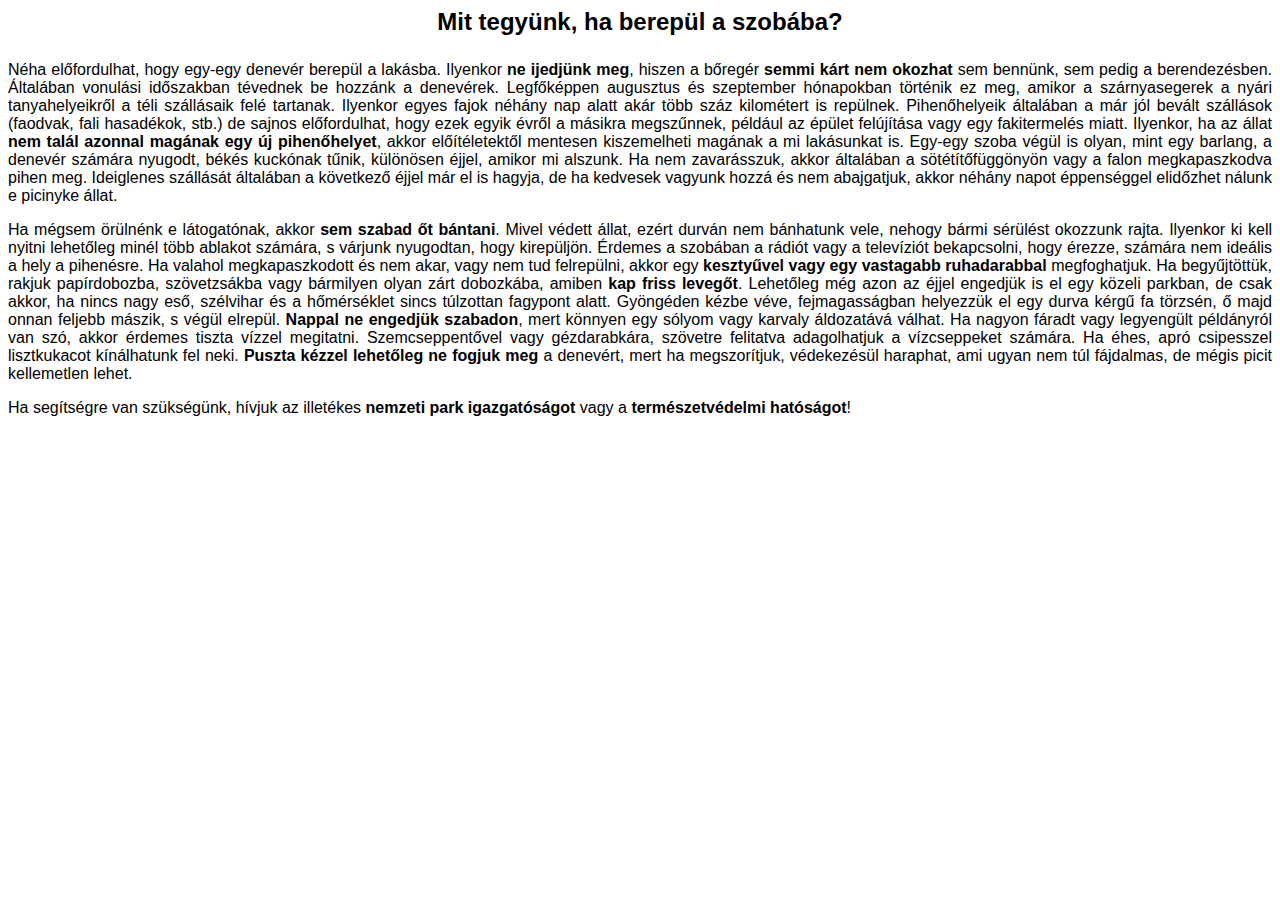
<file: berepul.html>
<!DOCTYPE html>
<html lang="en">
    <head>
        <title></title>
        <meta charset="UTF-8">
        <link href="css/print.css" rel="stylesheet" type="text/css">
    </head>
    <body>
        <h2 class="modal-title">Mit tegyünk, ha berepül a szobába?</h2>
        <p>Néha előfordulhat, hogy egy-egy denevér berepül a lakásba. Ilyenkor <strong>ne ijedjünk meg</strong>, hiszen a bőregér <strong>semmi kárt nem okozhat</strong>    sem bennünk, sem pedig a berendezésben. Általában vonulási időszakban tévednek be hozzánk a denevérek. Legfőképpen augusztus
            és szeptember hónapokban történik ez meg, amikor a szárnyasegerek a nyári tanyahelyeikről a téli szállásaik felé tartanak.
            Ilyenkor egyes fajok néhány nap alatt akár több száz kilométert is repülnek. Pihenőhelyeik általában a már jól bevált
            szállások (faodvak, fali hasadékok, stb.) de sajnos előfordulhat, hogy ezek egyik évről a másikra megszűnnek, például
            az épület felújítása vagy egy fakitermelés miatt. Ilyenkor, ha az állat <strong>nem talál azonnal magának egy új pihenőhelyet</strong>,
            akkor előítéletektől mentesen kiszemelheti magának a mi lakásunkat is. Egy-egy szoba végül is olyan, mint egy barlang,
            a denevér számára nyugodt, békés kuckónak tűnik, különösen éjjel, amikor mi alszunk. Ha nem zavarásszuk, akkor általában
            a sötétítőfüggönyön vagy a falon megkapaszkodva pihen meg. Ideiglenes szállását általában a következő éjjel már el is
            hagyja, de ha kedvesek vagyunk hozzá és nem abajgatjuk, akkor néhány napot éppenséggel elidőzhet nálunk e picinyke állat.</p>
        <p>Ha mégsem örülnénk e látogatónak, akkor <strong>sem szabad őt bántani</strong>. Mivel védett állat, ezért durván nem bánhatunk
            vele, nehogy bármi sérülést okozzunk rajta. Ilyenkor ki kell nyitni lehetőleg minél több ablakot számára, s várjunk nyugodtan,
            hogy kirepüljön. Érdemes a szobában a rádiót vagy a televíziót bekapcsolni, hogy érezze, számára nem ideális a hely a
            pihenésre. Ha valahol megkapaszkodott és nem akar, vagy nem tud felrepülni, akkor egy <strong>kesztyűvel vagy egy vastagabb ruhadarabbal</strong>    megfoghatjuk. Ha begyűjtöttük, rakjuk papírdobozba, szövetzsákba vagy bármilyen olyan zárt dobozkába, amiben <strong>kap friss levegőt</strong>.
            Lehetőleg még azon az éjjel engedjük is el egy közeli parkban, de csak akkor, ha nincs nagy eső, szélvihar és a hőmérséklet
            sincs túlzottan fagypont alatt. Gyöngéden kézbe véve, fejmagasságban helyezzük el egy durva kérgű fa törzsén, ő majd
            onnan feljebb mászik, s végül elrepül. <strong>Nappal ne engedjük szabadon</strong>, mert könnyen egy sólyom vagy karvaly
            áldozatává válhat. Ha nagyon fáradt vagy legyengült példányról van szó, akkor érdemes tiszta vízzel megitatni. Szemcseppentővel
            vagy gézdarabkára, szövetre felitatva adagolhatjuk a vízcseppeket számára. Ha éhes, apró csipesszel lisztkukacot kínálhatunk
            fel neki. <strong>Puszta kézzel lehetőleg ne fogjuk meg</strong> a denevért, mert ha megszorítjuk, védekezésül haraphat,
            ami ugyan nem túl fájdalmas, de mégis picit kellemetlen lehet.</p>
        <p>Ha segítségre van szükségünk, hívjuk az illetékes <strong>nemzeti park igazgatóságot</strong> vagy a <strong>természetvédelmi hatóságot</strong>!</p>
    </body>
</html>
</file>
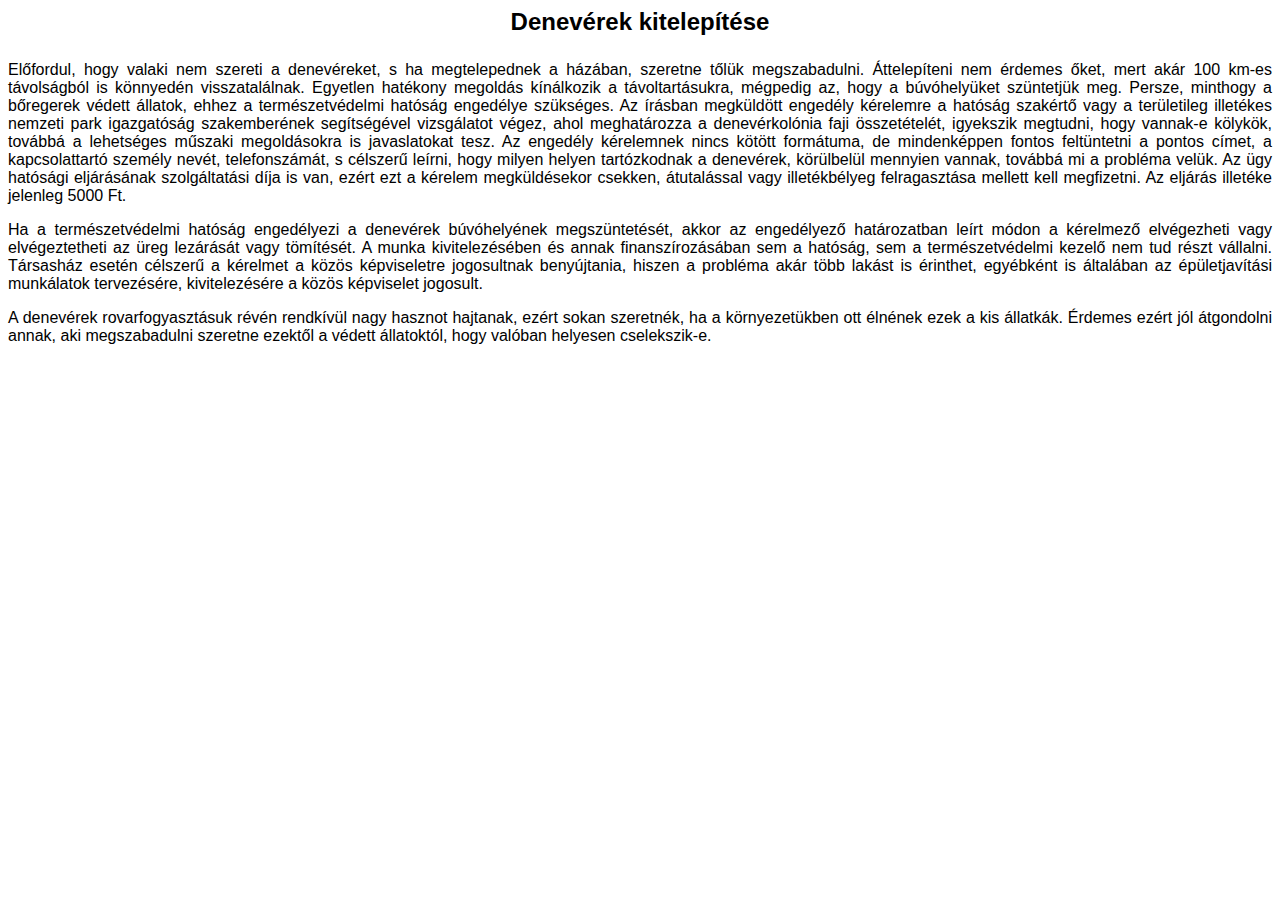
<file: deneverek_kitelepitese.html>
<!DOCTYPE html>
<html lang="en">
    <head>
        <title></title>
        <meta charset="UTF-8">
        <link href="css/print.css" rel="stylesheet" type="text/css">
    </head>
    <body>
        <h2 class="modal-title">Denevérek kitelepítése</h2>
        <p>Előfordul, hogy valaki nem szereti a denevéreket, s ha megtelepednek a házában, szeretne tőlük megszabadulni. Áttelepíteni nem érdemes őket, mert akár 100 km-es távolságból is könnyedén visszatalálnak. Egyetlen hatékony megoldás kínálkozik a távoltartásukra, mégpedig az, hogy a búvóhelyüket szüntetjük meg. Persze, minthogy a bőregerek védett állatok, ehhez a természetvédelmi hatóság engedélye szükséges. Az írásban megküldött engedély kérelemre a hatóság szakértő vagy a területileg illetékes nemzeti park igazgatóság szakemberének segítségével vizsgálatot végez, ahol meghatározza a denevérkolónia faji összetételét, igyekszik megtudni, hogy vannak-e kölykök, továbbá a lehetséges műszaki megoldásokra is javaslatokat tesz. Az engedély kérelemnek nincs kötött formátuma, de mindenképpen fontos feltüntetni a pontos címet, a kapcsolattartó személy nevét, telefonszámát, s célszerű leírni, hogy milyen helyen tartózkodnak a denevérek, körülbelül mennyien vannak, továbbá mi a probléma velük. Az ügy hatósági eljárásának szolgáltatási díja is van, ezért ezt a kérelem megküldésekor csekken, átutalással vagy illetékbélyeg felragasztása mellett kell megfizetni. Az eljárás illetéke jelenleg 5000 Ft.</p>
        <p>Ha a természetvédelmi hatóság engedélyezi a denevérek búvóhelyének megszüntetését, akkor az engedélyező határozatban leírt módon a kérelmező elvégezheti vagy elvégeztetheti az üreg lezárását vagy tömítését. A munka kivitelezésében és annak finanszírozásában sem a hatóság, sem a természetvédelmi kezelő nem tud részt vállalni. Társasház esetén célszerű a kérelmet a közös képviseletre jogosultnak benyújtania, hiszen a probléma akár több lakást is érinthet, egyébként is általában az épületjavítási munkálatok tervezésére, kivitelezésére a közös képviselet jogosult.</p>
        <p>A denevérek rovarfogyasztásuk révén rendkívül nagy hasznot hajtanak, ezért sokan szeretnék, ha a környezetükben ott élnének ezek a kis állatkák. Érdemes ezért jól átgondolni annak, aki megszabadulni szeretne ezektől a védett állatoktól, hogy valóban helyesen cselekszik-e.</p>
    </body>
</html>
</file>
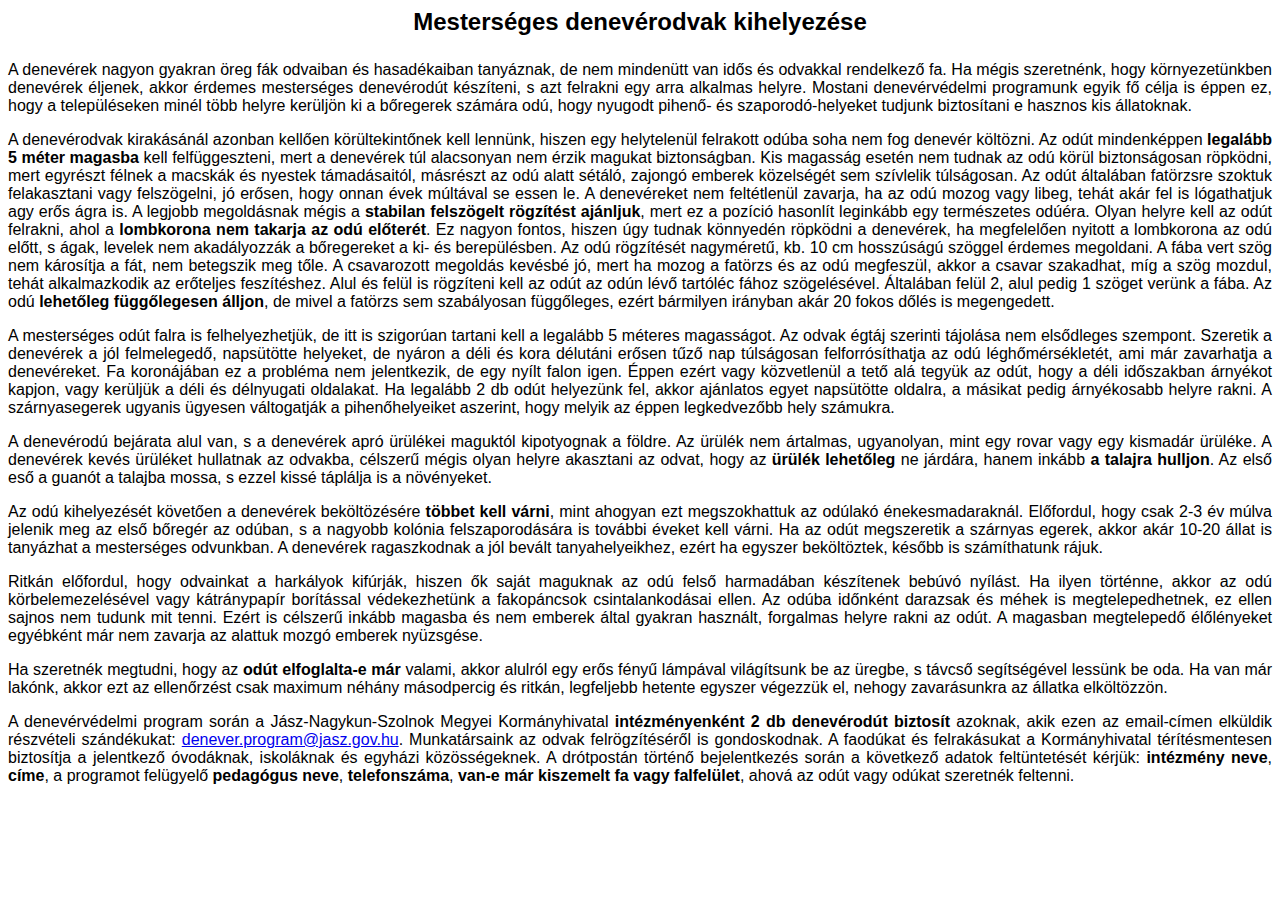
<file: deneverodvak.html>
<!DOCTYPE html>
<html lang="en">
    <head>
        <title></title>
        <meta charset="UTF-8">
        <link href="css/print.css" rel="stylesheet" type="text/css">
    </head>
    <body>
        <h2 class="modal-title">Mesterséges denevérodvak kihelyezése</h2>
        <p>A denevérek nagyon gyakran öreg fák odvaiban és hasadékaiban tanyáznak, de nem mindenütt van idős és odvakkal rendelkező fa. Ha mégis szeretnénk, hogy környezetünkben denevérek éljenek, akkor érdemes mesterséges denevérodút készíteni, s azt felrakni egy arra alkalmas helyre. Mostani denevérvédelmi programunk egyik fő célja is éppen ez, hogy a településeken minél több helyre kerüljön ki a bőregerek számára odú, hogy nyugodt pihenő- és szaporodó-helyeket tudjunk biztosítani e hasznos kis állatoknak.</p>
        <p>A denevérodvak kirakásánál azonban kellően körültekintőnek kell lennünk, hiszen egy helytelenül felrakott odúba soha nem fog denevér költözni. Az odút mindenképpen <b>legalább 5 méter magasba</b> kell felfüggeszteni, mert a denevérek túl alacsonyan nem érzik magukat biztonságban. Kis magasság esetén nem tudnak az odú körül biztonságosan röpködni, mert egyrészt félnek a macskák és nyestek támadásaitól, másrészt az odú alatt sétáló, zajongó emberek közelségét sem szívlelik túlságosan. Az odút általában fatörzsre szoktuk felakasztani vagy felszögelni, jó erősen, hogy onnan évek múltával se essen le. A denevéreket nem feltétlenül zavarja, ha az odú mozog vagy libeg, tehát akár fel is lógathatjuk agy erős ágra is. A legjobb megoldásnak mégis a <b>stabilan felszögelt rögzítést ajánljuk</b>, mert ez a pozíció hasonlít leginkább egy természetes odúéra. Olyan helyre kell az odút felrakni, ahol a <b>lombkorona nem takarja az odú előterét</b>. Ez nagyon fontos, hiszen úgy tudnak könnyedén röpködni a denevérek, ha megfelelően nyitott a lombkorona az odú előtt, s ágak, levelek nem akadályozzák a bőregereket a ki- és berepülésben. Az odú rögzítését nagyméretű, kb. 10 cm hosszúságú szöggel érdemes megoldani. A fába vert szög nem károsítja a fát, nem betegszik meg tőle. A csavarozott megoldás kevésbé jó, mert ha mozog a fatörzs és az odú megfeszül, akkor a csavar szakadhat, míg a szög mozdul, tehát alkalmazkodik az erőteljes feszítéshez. Alul és felül is rögzíteni kell az odút az odún lévő tartóléc fához szögelésével. Általában felül 2, alul pedig 1 szöget verünk a fába. Az odú <b>lehetőleg függőlegesen álljon</b>, de mivel a fatörzs sem szabályosan függőleges, ezért bármilyen irányban akár 20 fokos dőlés is megengedett.</p>
        <p>A mesterséges odút falra is felhelyezhetjük, de itt is szigorúan tartani kell a legalább 5 méteres magasságot. Az odvak égtáj szerinti tájolása nem elsődleges szempont. Szeretik a denevérek a jól felmelegedő, napsütötte helyeket, de nyáron a déli és kora délutáni erősen tűző nap túlságosan felforrósíthatja az odú léghőmérsékletét, ami már zavarhatja a denevéreket. Fa koronájában ez a probléma nem jelentkezik, de egy nyílt falon igen. Éppen ezért vagy közvetlenül a tető alá tegyük az odút, hogy a déli időszakban árnyékot kapjon, vagy kerüljük a déli és délnyugati oldalakat. Ha legalább 2 db odút helyezünk fel, akkor ajánlatos egyet napsütötte oldalra, a másikat pedig árnyékosabb helyre rakni. A szárnyasegerek ugyanis ügyesen váltogatják a pihenőhelyeiket aszerint, hogy melyik az éppen legkedvezőbb hely számukra.</p>
        <p>A denevérodú bejárata alul van, s a denevérek apró ürülékei maguktól kipotyognak a földre. Az ürülék nem ártalmas, ugyanolyan, mint egy rovar vagy egy kismadár ürüléke. A denevérek kevés ürüléket hullatnak az odvakba, célszerű mégis olyan helyre akasztani az odvat, hogy az <b>ürülék lehetőleg</b> ne járdára, hanem inkább <b>a talajra hulljon</b>. Az első eső a guanót a talajba mossa, s ezzel kissé táplálja is a növényeket.</p>
        <p>Az odú kihelyezését követően a denevérek beköltözésére <b>többet kell várni</b>, mint ahogyan ezt megszokhattuk az odúlakó énekesmadaraknál. Előfordul, hogy csak 2-3 év múlva jelenik meg az első bőregér az odúban, s a nagyobb kolónia felszaporodására is további éveket kell várni. Ha az odút megszeretik a szárnyas egerek, akkor akár 10-20 állat is tanyázhat a mesterséges odvunkban. A denevérek ragaszkodnak a jól bevált tanyahelyeikhez, ezért ha egyszer beköltöztek, később is számíthatunk rájuk.</p>
        <p>Ritkán előfordul, hogy odvainkat a harkályok kifúrják, hiszen ők saját maguknak az odú felső harmadában készítenek bebúvó nyílást. Ha ilyen történne, akkor az odú körbelemezelésével vagy kátránypapír borítással védekezhetünk a fakopáncsok csintalankodásai ellen. Az odúba időnként darazsak és méhek is megtelepedhetnek, ez ellen sajnos nem tudunk mit tenni. Ezért is célszerű inkább magasba és nem emberek által gyakran használt, forgalmas helyre rakni az odút. A magasban megtelepedő élőlényeket egyébként már nem zavarja az alattuk mozgó emberek nyüzsgése.</p>
        <p>Ha szeretnék megtudni, hogy az <b>odút elfoglalta-e már</b> valami, akkor alulról egy erős fényű lámpával világítsunk be az üregbe, s távcső segítségével lessünk be oda. Ha van már lakónk, akkor ezt az ellenőrzést csak maximum néhány másodpercig és ritkán, legfeljebb hetente egyszer végezzük el, nehogy zavarásunkra az állatka elköltözzön.</p>
        <p>A denevérvédelmi program során a Jász-Nagykun-Szolnok Megyei Kormányhivatal <b>intézményenként 2 db denevérodút biztosít</b> azoknak, akik ezen az email-címen elküldik részvételi szándékukat: <a href="mailto:denever.program@jasz.gov.hu?subject=Denev%C3%A9r%20Program%20-%20Od%C3%BAkihelyez%C3%A9s&amp;body=Int%C3%A9zm%C3%A9ny%20neve%3A%0AInt%C3%A9zm%C3%A9ny%20c%C3%ADme%3A%0APedag%C3%B3gus%20neve%3A%0APedag%C3%B3gus%20telefonsz%C3%A1ma%3A%0AVan-e%20m%C3%A1r%20kiszemelt%20fa%20vagy%20falfel%C3%BClet%3A">denever.program@jasz.gov.hu</a>. Munkatársaink az odvak felrögzítéséről is gondoskodnak. A faodúkat és felrakásukat a Kormányhivatal térítésmentesen biztosítja a jelentkező óvodáknak, iskoláknak és egyházi közösségeknek. A drótpostán történő bejelentkezés során a következő adatok feltüntetését kérjük: <b>intézmény neve</b>, <b>címe</b>, a programot felügyelő <b>pedagógus neve</b>, <b>telefonszáma</b>, <b>van-e már kiszemelt fa vagy falfelület</b>, ahová az odút vagy odúkat szeretnék feltenni.</p>
    </body>
</html>
</file>
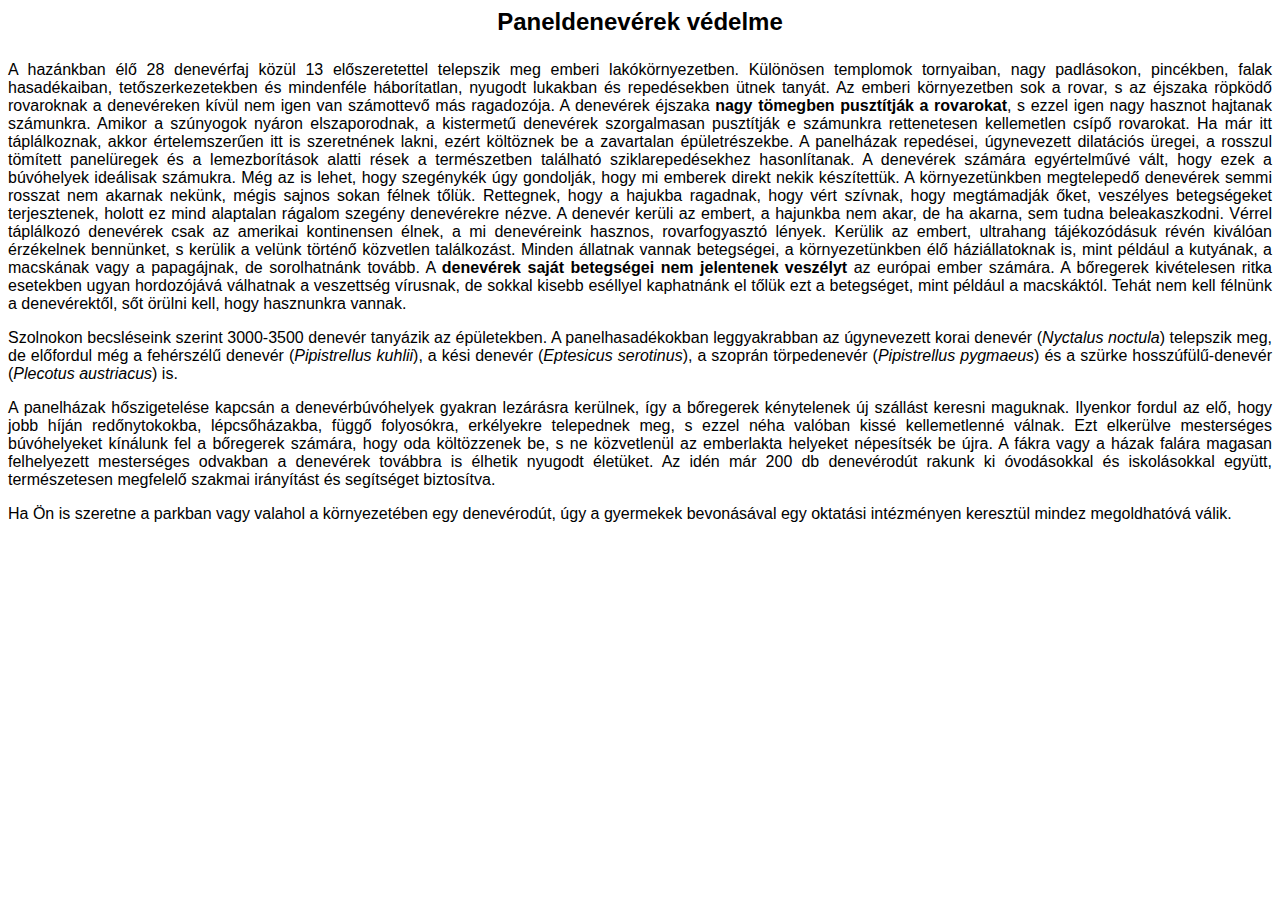
<file: paneldeneverek.html>
<!DOCTYPE html>
<html lang="en">
    <head>
        <title></title>
        <meta charset="UTF-8">
        <link href="css/print.css" rel="stylesheet" type="text/css">
    </head>
    <body>
        <h2 class="modal-title">Paneldenevérek védelme</h2>
        <p>A hazánkban élő 28 denevérfaj közül 13 előszeretettel telepszik meg emberi lakókörnyezetben. Különösen templomok tornyaiban, nagy padlásokon, pincékben, falak hasadékaiban, tetőszerkezetekben és mindenféle háborítatlan, nyugodt lukakban és repedésekben ütnek tanyát. Az emberi környezetben sok a rovar, s az éjszaka röpködő rovaroknak a denevéreken kívül nem igen van számottevő más ragadozója. A denevérek éjszaka <b>nagy tömegben pusztítják a rovarokat</b>, s ezzel igen nagy hasznot hajtanak számunkra. Amikor a szúnyogok nyáron elszaporodnak, a kistermetű denevérek szorgalmasan pusztítják e számunkra rettenetesen kellemetlen csípő rovarokat. Ha már itt táplálkoznak, akkor értelemszerűen itt is szeretnének lakni, ezért költöznek be a zavartalan épületrészekbe. A panelházak repedései, úgynevezett dilatációs üregei, a rosszul tömített panelüregek és a lemezborítások alatti rések a természetben található sziklarepedésekhez hasonlítanak. A denevérek számára egyértelművé vált, hogy ezek a búvóhelyek ideálisak számukra. Még az is lehet, hogy szegénykék úgy gondolják, hogy mi emberek direkt nekik készítettük. A környezetünkben megtelepedő denevérek semmi rosszat nem akarnak nekünk, mégis sajnos sokan félnek tőlük. Rettegnek, hogy a hajukba ragadnak, hogy vért szívnak, hogy megtámadják őket, veszélyes betegségeket terjesztenek, holott ez mind alaptalan rágalom szegény denevérekre nézve. A denevér kerüli az embert, a hajunkba nem akar, de ha akarna, sem tudna beleakaszkodni. Vérrel táplálkozó denevérek csak az amerikai kontinensen élnek, a mi denevéreink hasznos, rovarfogyasztó lények. Kerülik az embert, ultrahang tájékozódásuk révén kiválóan érzékelnek bennünket, s kerülik a velünk történő közvetlen találkozást. Minden állatnak vannak betegségei, a környezetünkben élő háziállatoknak is, mint például a kutyának, a macskának vagy a papagájnak, de sorolhatnánk tovább. A <b>denevérek saját betegségei nem jelentenek veszélyt</b> az európai ember számára. A bőregerek kivételesen ritka esetekben ugyan hordozójává válhatnak a veszettség vírusnak, de sokkal kisebb eséllyel kaphatnánk el tőlük ezt a betegséget, mint például a macskáktól. Tehát nem kell félnünk a denevérektől, sőt örülni kell, hogy hasznunkra vannak.</p>
        <p>Szolnokon becsléseink szerint 3000-3500 denevér tanyázik az épületekben. A panelhasadékokban leggyakrabban az úgynevezett korai denevér (<i>Nyctalus noctula</i>) telepszik meg, de előfordul még a fehérszélű denevér (<i>Pipistrellus kuhlii</i>), a kési denevér (<i>Eptesicus serotinus</i>), a szoprán törpedenevér (<i>Pipistrellus pygmaeus</i>) és a szürke hosszúfülű-denevér (<i>Plecotus austriacus</i>) is.</p>
        <p>A panelházak hőszigetelése kapcsán a denevérbúvóhelyek gyakran lezárásra kerülnek, így a bőregerek kénytelenek új szállást keresni maguknak. Ilyenkor fordul az elő, hogy jobb híján redőnytokokba, lépcsőházakba, függő folyosókra, erkélyekre telepednek meg, s ezzel néha valóban kissé kellemetlenné válnak. Ezt elkerülve mesterséges búvóhelyeket kínálunk fel a bőregerek számára, hogy oda költözzenek be, s ne közvetlenül az emberlakta helyeket népesítsék be újra. A fákra vagy a házak falára magasan felhelyezett mesterséges odvakban a denevérek továbbra is élhetik nyugodt életüket. Az idén már 200 db denevérodút rakunk ki óvodásokkal és iskolásokkal együtt, természetesen megfelelő szakmai irányítást és segítséget biztosítva.</p>
        <p>Ha Ön is szeretne a parkban vagy valahol a környezetében egy denevérodút, úgy a gyermekek bevonásával egy oktatási intézményen keresztül mindez megoldhatóvá válik.</p>
    </body>
</html>
</file>
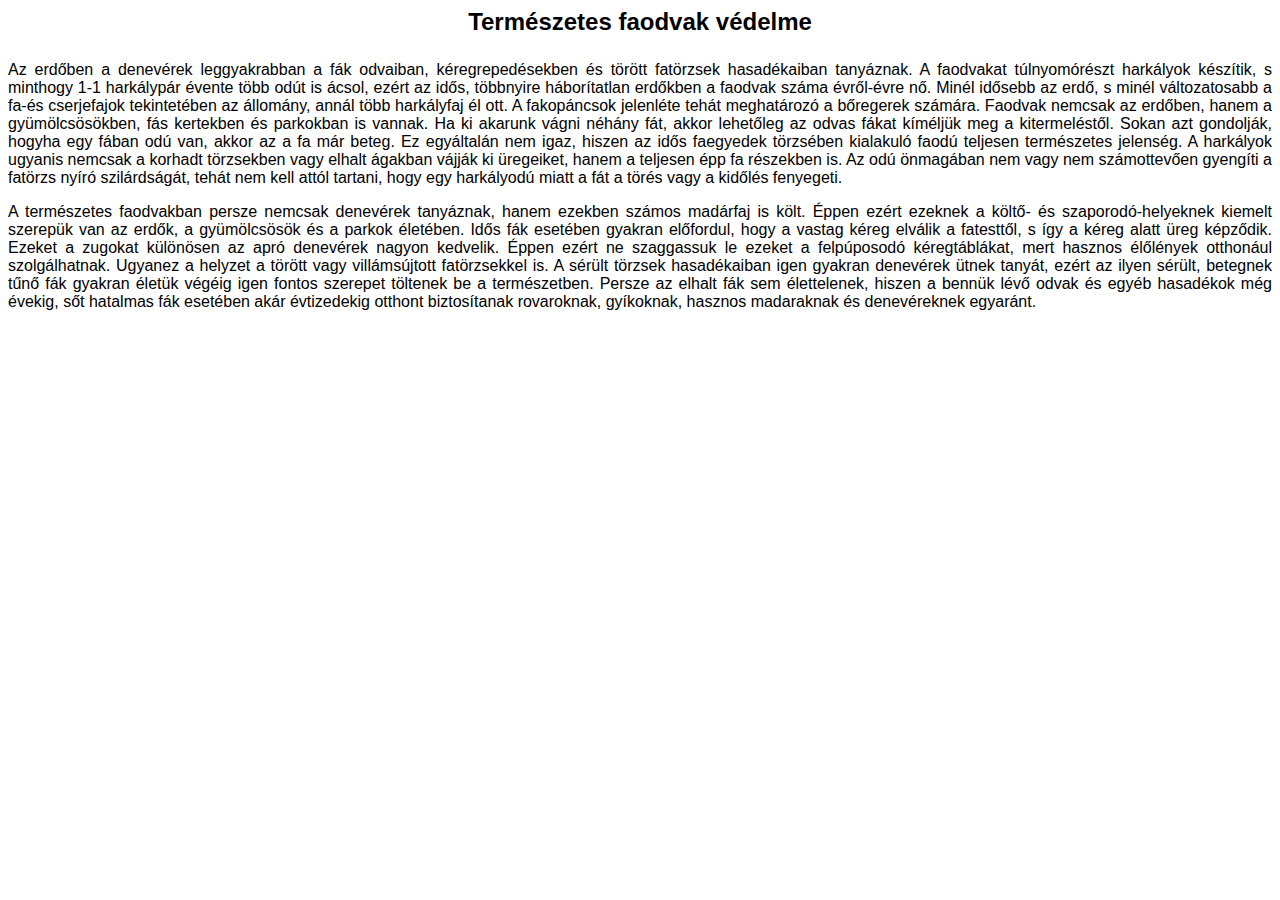
<file: termeszetes_faodvak_vedelme.html>
<!DOCTYPE html>
<html lang="en">
    <head>
        <title></title>
        <meta charset="UTF-8">
        <link href="css/print.css" rel="stylesheet" type="text/css">
    </head>
    <body>
        <h2 class="modal-title">Természetes faodvak védelme</h2>
        <p>Az erdőben a denevérek leggyakrabban a fák odvaiban, kéregrepedésekben és törött fatörzsek hasadékaiban tanyáznak. A faodvakat túlnyomórészt harkályok készítik, s minthogy 1-1 harkálypár évente több odút is ácsol, ezért az idős, többnyire háborítatlan erdőkben a faodvak száma évről-évre nő. Minél idősebb az erdő, s minél változatosabb a fa-és cserjefajok tekintetében az állomány, annál több harkályfaj él ott.  A fakopáncsok jelenléte tehát meghatározó a bőregerek számára.  Faodvak nemcsak az erdőben, hanem a gyümölcsösökben, fás kertekben és parkokban is vannak. Ha ki akarunk vágni néhány fát, akkor lehetőleg az odvas fákat kíméljük meg a kitermeléstől. Sokan azt gondolják, hogyha egy fában odú van, akkor az a fa már beteg. Ez egyáltalán nem igaz, hiszen az idős faegyedek törzsében kialakuló faodú teljesen természetes jelenség. A harkályok ugyanis nemcsak a korhadt törzsekben vagy elhalt ágakban vájják ki üregeiket, hanem a teljesen épp fa részekben is. Az odú önmagában nem vagy nem számottevően gyengíti a fatörzs nyíró szilárdságát, tehát nem kell attól tartani, hogy egy harkályodú miatt a fát a törés vagy a kidőlés fenyegeti.</p>
        <p>A természetes faodvakban persze nemcsak denevérek tanyáznak, hanem ezekben számos madárfaj is költ. Éppen ezért ezeknek a költő- és szaporodó-helyeknek kiemelt szerepük van az erdők, a gyümölcsösök és a parkok életében. Idős fák esetében gyakran előfordul, hogy a vastag kéreg elválik a fatesttől, s így a kéreg alatt üreg képződik. Ezeket a zugokat különösen az apró denevérek nagyon kedvelik. Éppen ezért ne szaggassuk le ezeket a felpúposodó kéregtáblákat, mert hasznos élőlények otthonául szolgálhatnak. Ugyanez a helyzet a törött vagy villámsújtott fatörzsekkel is. A sérült törzsek hasadékaiban igen gyakran denevérek ütnek tanyát, ezért az ilyen sérült, betegnek tűnő fák gyakran életük végéig igen fontos szerepet töltenek be a természetben. Persze az elhalt fák sem élettelenek, hiszen a bennük lévő odvak és egyéb hasadékok még évekig, sőt hatalmas fák esetében akár évtizedekig otthont biztosítanak rovaroknak, gyíkoknak, hasznos madaraknak és denevéreknek egyaránt.</p>
    </body>
</html>
</file>
<file: css/print.css>
body {
    font-family: tahoma, Arial, sans-serif;
}
h1,
h2,
h3,
h4,
h5,
h6 {
  text-align: center;
  margin: 0 0 25px;
}
p {
    text-align: justify;
}
</file>
